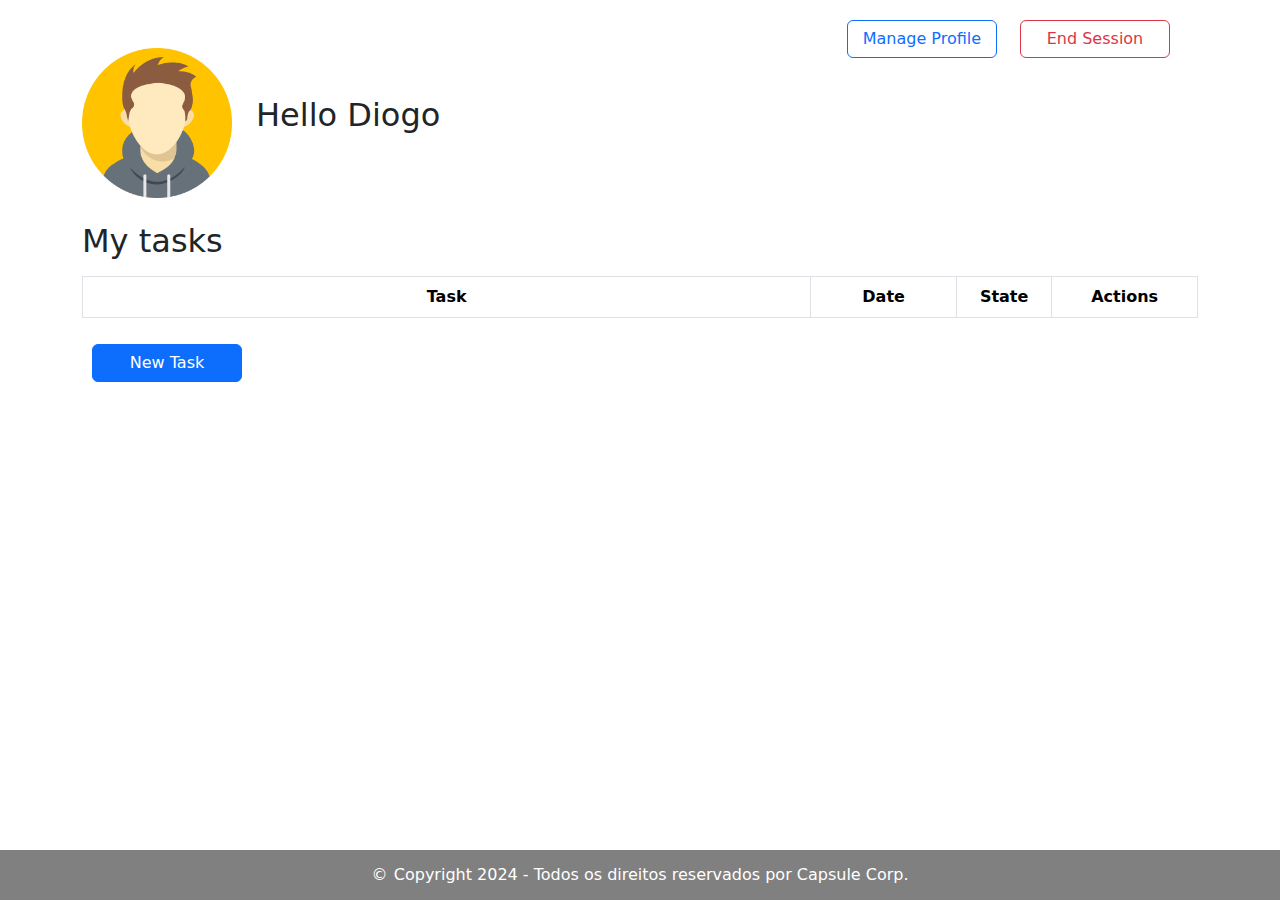
<file: Index.html>
<!DOCTYPE html>
<html lang="PT">
<head>
  <meta charset="utf-8">
  <meta name="viewport" content="width=device-width, initial-scale=1">
  <title>Welcome</title>
  <link rel="stylesheet" href="Styles/Index_style.css">
  <link href="https://cdn.jsdelivr.net/npm/bootstrap@5.3.3/dist/css/bootstrap.min.css" rel="stylesheet" integrity="sha384-QWTKZyjpPEjISv5WaRU9OFeRpok6YctnYmDr5pNlyT2bRjXh0JMhjY6hW+ALEwIH" crossorigin="anonymous">

</head>
<body>
<div class="container mt-5">
  <div class="row">
    <div class="col-auto">
      <img src="Assets/Images/Profile_picture.png" alt="Foto de Perfil" width="150" height="150">
    </div>
    <div class="col-md-3">
      <div class="profile-container">
        <br><br><h2 class="h2">Hello <span id="username" class="username">Diogo</span></h2>
      </div>
    </div>
  </div>

  <div class="row">
    <div class="col-md-12">
      <div class="task-container">
        <br> <h2 class="h2">My tasks</h2>
        <table class="table table-bordered mt-3">
          <thead>
            <tr>
              <th scope="col" class="th task-col">Task</th>
              <th scope="col" class="th date-col">Date</th>
              <th scope="col" class="th state-col">State</th>
              <th scope="col" class="th actions-col">Actions</th>
            </tr>
          </thead>
          <tbody id="taskList" class="tbody">
          </tbody>
        </table>

        <button type="button" class="btn btn-primary" data-bs-toggle="modal" data-bs-target="#newTaskModal">New Task</button>
      </div>
    </div>
  </div>

<!-- Modal -->
<div class="modal fade" id="newTaskModal" tabindex="-1" aria-labelledby="newTaskModalLabel" aria-hidden="true">
  <div class="modal-dialog">
    <div class="modal-content">
      <div class="modal-header">
        <h5 class="modal-title" id="newTaskModalLabel">New Task</h5>
        <button type="button" class="btn-close" data-bs-dismiss="modal" aria-label="Close"></button>
      </div>
      <div class="modal-body">
        <form id="newTaskForm" class="form">
          <div class="mb-3">
            <label for="taskName" class="form-label">Description</label>
            <input type="text" class="form-control" id="taskName" required>
          </div>
          <div class="mb-3">
            <label for="taskDate" class="form-label">Date</label>
            <input type="date" class="form-control" id="taskDate" required>
          </div>
          <button type="submit" class="btn btn-primary" id="addTaskBtn">Add task</button>
        </form>
      </div>
    </div>
  </div>
</div>

<!-- Modal para editar e excluir tarefas -->
<div class="modal fade" id="editTaskModal" tabindex="-1" aria-labelledby="editTaskModalLabel" aria-hidden="true">
  <div class="modal-dialog">
    <div class="modal-content">
      <div class="modal-header">
        <h5 class="modal-title" id="editTaskModalLabel">Edit Task</h5>
        <button type="button" class="btn-close" data-bs-dismiss="modal" aria-label="Close"></button>
      </div>
      <div class="modal-body">
        <form id="editTaskForm" class="form">
          <div class="mb-3">
            <label for="editTaskName" class="form-label">Description</label>
            <input type="text" class="form-control" id="editTaskName" required>
          </div>
          <div class="mb-3">
            <label for="editTaskDate" class="form-label">Date</label>
            <input type="date" class="form-control" id="editTaskDate" required>
          </div>
          <button type="submit" class="btn btn-primary" id="updateTaskBtn">Update task</button>
          <button type="button" class="btn btn-danger" id="deleteTaskBtn">Delete task</button>
        </form>
      </div>
    </div>
  </div>
</div>


<div class="row">
  <div class="col-md-12">
    <div class="top-right-buttons">
      <a href="Manage_Profile.html" class="btn btn-outline-primary me-2">Manage Profile</a>
      <a href="End_Session.html" class="btn btn-outline-danger">End Session</a>
    </div>
  </div>
</div>

<script src="https://cdn.jsdelivr.net/npm/bootstrap@5.3.3/dist/js/bootstrap.bundle.min.js" integrity="sha384-YvpcrYf0tY3lHB60NNkmXc5s9fDVZLESaAA55NDzOxhy9GkcIdslK1eN7N6jIeHz" crossorigin="anonymous"></script>
<script src="Styles/create_tasks.js"></script>
<script src="Styles/edit_tasks.js"></script>

<div class="footer">&copy;<span id="year"> </span><span> Copyright 2024 - Todos os direitos reservados por Capsule Corp. </span></div>
</body>
</html>
</file>
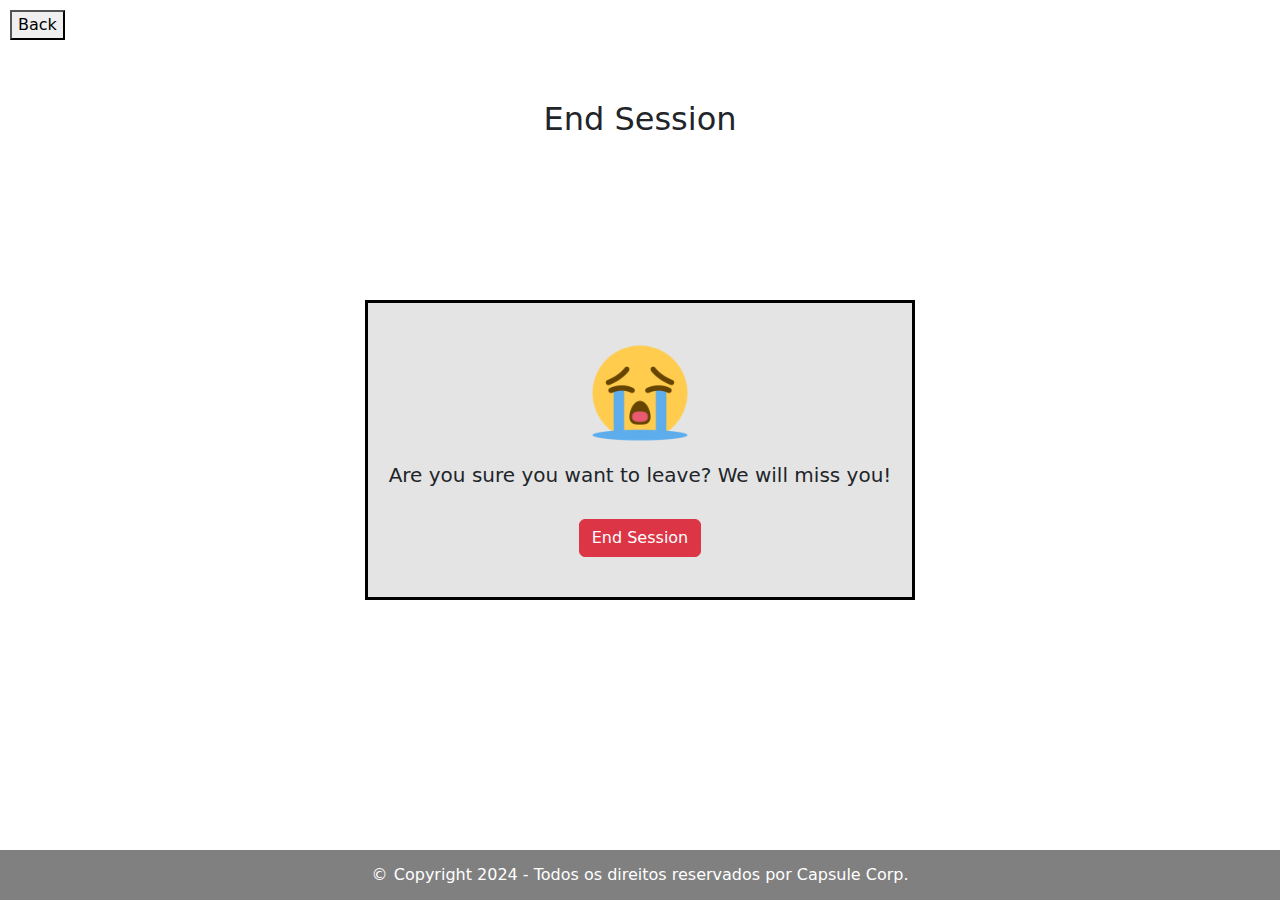
<file: End_Session.html>
<!DOCTYPE html>
<html lang="en">
<head>
  <meta charset="utf-8">
  <meta name="viewport" content="width=device-width, initial-scale=1">
  <title>End Session</title>
  <link rel="stylesheet" href="Styles/End_Session_style.css">
  <link href="https://cdn.jsdelivr.net/npm/bootstrap@5.3.3/dist/css/bootstrap.min.css" rel="stylesheet" integrity="sha384-QWTKZyjpPEjISv5WaRU9OFeRpok6YctnYmDr5pNlyT2bRjXh0JMhjY6hW+ALEwIH" crossorigin="anonymous">
</head>
<body>

  <button id="btn-back" onclick="window.history.back()">Back</button>

  <div class="end-title">
    <h2>End Session</h2>

    <div class="end-container">
    <div class="row">
      <div class="end-image">
        <img src="Assets/Images/Sad_leaving.png" alt="Profile Picture" width="100" height="100">
      </div>
    </div>
    <div class="confirmation-message">
      <h5>Are you sure you want to leave? We will miss you!</h5><br>
      <button id="confirm-btn" class="btn btn-danger">End Session</button>
    </div>
  </div>
</div>

  <div class="footer">&copy;<span id="year"> </span><span> Copyright 2024 - Todos os direitos reservados por Capsule Corp. </span></div>

</body>
</html>
</file>
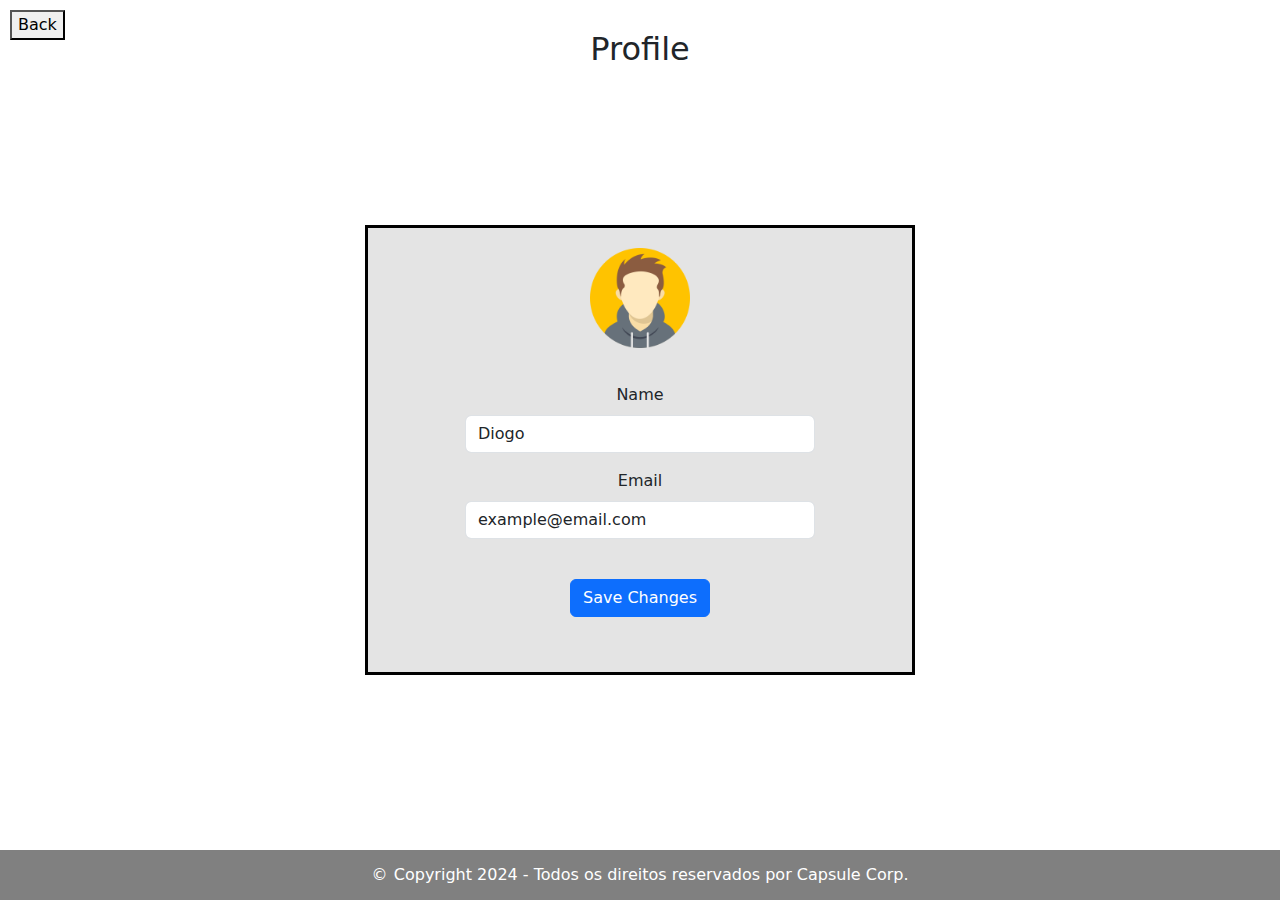
<file: Manage_Profile.html>
<!DOCTYPE html>
<html lang="en">
<head>
  <meta charset="utf-8">
  <meta name="viewport" content="width=device-width, initial-scale=1">
  <title>Manage Profile</title>
  <link rel="stylesheet" href="Styles/Profile_style.css">
  <link href="https://cdn.jsdelivr.net/npm/bootstrap@5.3.3/dist/css/bootstrap.min.css" rel="stylesheet" integrity="sha384-QWTKZyjpPEjISv5WaRU9OFeRpok6YctnYmDr5pNlyT2bRjXh0JMhjY6hW+ALEwIH" crossorigin="anonymous">
</head>
<body>

  <button id="btn-back" onclick="window.history.back()">Back</button>

  <div class="profile-title">
    <h2>Profile</h2>
  <div class="profile-container">
    <div class="row">
      <div class="profile-image">
        <img src="Assets/Images/Profile_picture.png" alt="Profile Picture" width="100" height="100">
      </div>
      <div class="col">
        <form id="profileForm">
          <div class="mb-3">
            <label for="name" class="form-label">Name</label>
            <input type="text" class="form-control" id="name" value="Diogo" required>
          </div>
          <div class="mb-3">
            <label for="email" class="form-label">Email</label>
            <input type="email" class="form-control" id="email" value="example@email.com" required>
          </div>
         <br> <button type="submit" class="btn btn-primary">Save Changes</button>
        </form>
      </div>
    </div>
    <div class="options">
    </div>
  </div>

  <div class="footer">&copy;<span id="year"> </span><span> Copyright 2024 - Todos os direitos reservados por Capsule Corp. </span></div>
</body>
</html>
</file>
<file: Styles/Index_style.css>
body {background-color: white}
h1 {color: black;}

.top-right-buttons {
    position: absolute;
    top: 10px;
    right: 100px;
  }

  .center {
      display: flex;
      justify-content: center;
      align-items: center;
  }
  
  .btn-container {
      display: flex;
      flex-direction: column;
      align-items: center;
      justify-content: center;
  }
  
  .btn {
      background-color: rgb(228, 228, 228);
      border: 1px solid #ccc;
      color: #333;
      padding: 10px 20px;
      font-size: 16px;
      cursor: pointer;
      border-radius: 5px;
      margin: 10px;
      text-decoration: none;
      width: 150px;
      text-align: center;
  }
  
  .imagem-center {
      display: block;
      margin-left: auto;
      margin-right: auto;
  }

  .task-col {
      width: 500px;
      min-width: 100px;
      max-width: 500px;
      vertical-align: middle;
      text-align: center;
  }

  .task2-col {
    vertical-align: middle;
  }

  .date-col {
    width: 100px;
    min-width: 100px;
    vertical-align: middle;
    text-align: center;
}

.state-col {
    width: 30px;
    min-width: 30px;
    text-align: center;
    justify-content: center;
    align-items: center;
}

.state2-col {
    text-align: center;
    vertical-align: middle;
}

.state2-col .form-check {
    display: inline-block;
    vertical-align: middle;
}

.actions-col {
    width: 100px;
    min-width: 100px;
    vertical-align: middle;
    text-align: center;
}

.footer {
    text-align: center;
    padding: 1vw;
    background: gray;
    color: white;
    font-weight: 500;
    position: fixed;
    bottom: 0;
    left: 0;
    right: 0;
    display: flex;
    justify-content: center;
    align-items: center;
    gap: 0.2rem;
  }
</file>
<file: Styles/End_Session_style.css>
.end-container {
  width: 550px;
  height: 300px;
  background-color: rgb(228, 228, 228);
  border: 3px solid black;
  padding: 20px;
  position: absolute;
  display: flex;
  flex-direction: column;
  justify-content: center;
  align-items: center;
  top: 50%;
  left: 50%;
  transform: translate(-50%, -50%);
}

.end-title {
  text-align: center;
  padding-top: 100px;
}

.end-image {
  display: block;
  text-align: center;
}

.confirmation-message {
  display: flex;
  flex-direction: column;
  align-items: center;
  margin-top: 20px;
}

.confirmation-message p {
  margin-bottom: 10px;
}

#btn-back {
  position: absolute;
  top: 10px;
  left: 10px;
}

.footer {
  text-align: center;
  padding: 1vw;
  background: gray;
  color: white;
  font-weight: 500;
  position: fixed;
  bottom: 0;
  left: 0;
  right: 0;
  display: flex;
  justify-content: center;
  align-items: center;
  gap: 0.2rem;
}
</file>
<file: Styles/Profile_style.css>
.profile-container {
    width: 550px;
    height: 450px;
    background-color: rgb(228, 228, 228);
    border: 3px solid black;
    padding: 20px;
    position: absolute;
    display: flex;
    justify-content: center;
    top: 50%;
    left: 50%;
    transform: translate(-50%, -50%);
}

.profile-title {
  text-align: center;
  padding-top: 30px;
}


.profile-image {
    display: block;
    text-align: center;
  }

  #btn-back {
    position: absolute;
    top: 10px;
    left: 10px;
}

.footer {
  text-align: center;
  padding: 1vw;
  background: gray;
  color: white;
  font-weight: 500;
  position: fixed;
  bottom: 0;
  left: 0;
  right: 0;
  display: flex;
  justify-content: center;
  align-items: center;
  gap: 0.2rem;
}
</file>
